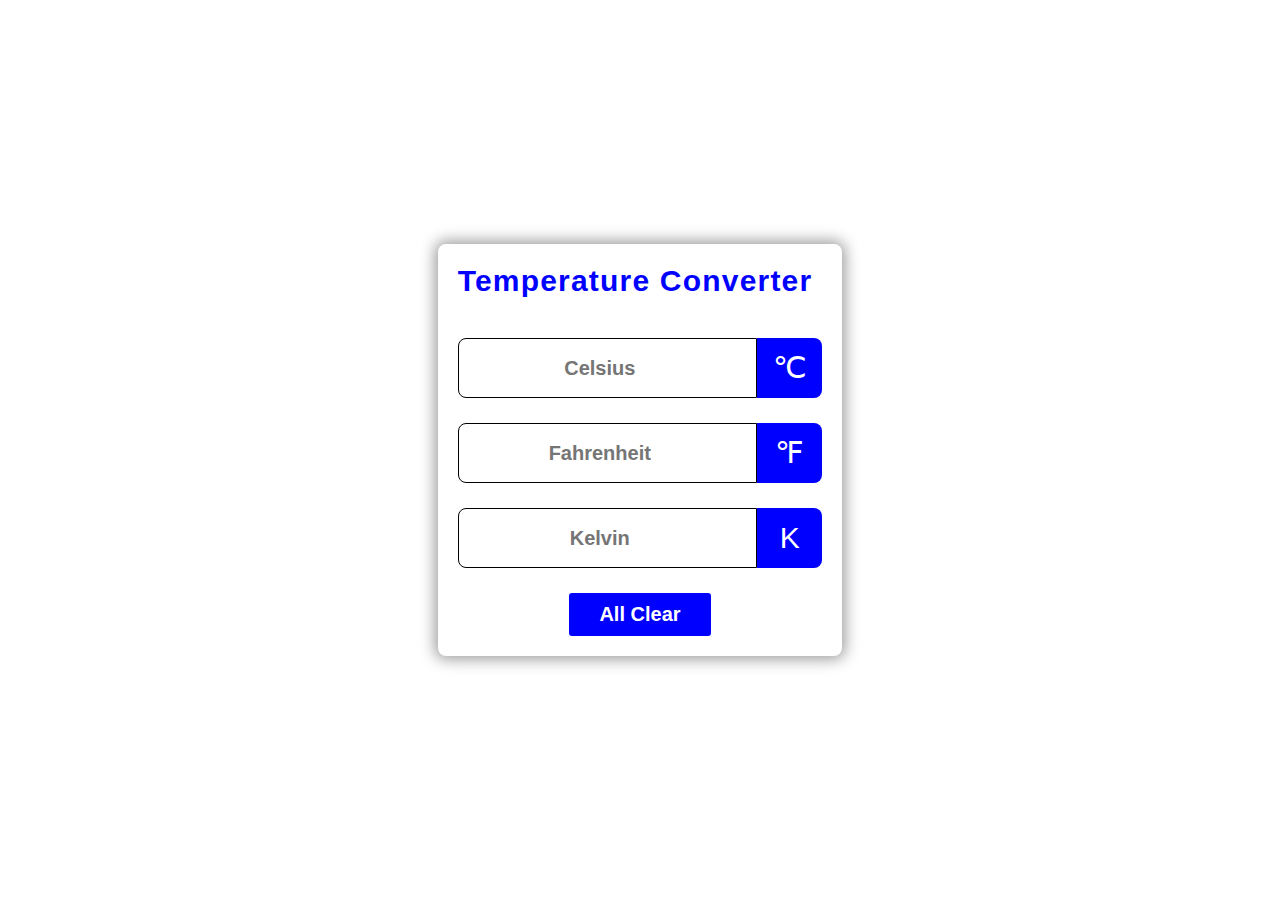
<file: Temperature_Converter/index.html>
<!DOCTYPE html>
<html lang="en">
  <head>
    <meta charset="UTF-8" />
    <meta name="viewport" content="width=device-width, initial-scale=1.0" />
    <title>Temperature Converter</title>
    <link rel="stylesheet" href="style.css" />
    <link
      rel="stylesheet"
      href="https://cdnjs.cloudflare.com/ajax/libs/font-awesome/6.2.0/css/all.min.css"
      integrity="sha512-xh6O/CkQoPOWDdYTDqeRdPCVd1SpvCA9XXcUnZS2FmJNp1coAFzvtCN9BmamE+4aHK8yyUHUSCcJHgXloTyT2A=="
      crossorigin="anonymous"
      referrerpolicy="no-referrer"
    />
  </head>
  <body>
    
<div class="container">

  <div class="title">
      <h1>Temperature Converter</h1>
      <span class="Temperature-icon"><i class="fa-solid fa-temperature-three-quarters fa-beat"></i></span>
  </div>

  <div id="celsius">
      <input type="number" name="" placeholder="Celsius">
      <span class="icon">&#8451</span>
  </div>
  <div id="fahrenheit">
      <input type="number" name="" placeholder="Fahrenheit">
      <span class="icon">&#8457</span>
  </div>
  <div id="kelvin">
      <input type="number" name="" placeholder="Kelvin">
      <span class="icon">&#8490</span>
  </div>

  <div class="button">
      <button>All Clear</button>
  </div>

</div>
    <script src="app.js"></script>
  </body>
</html>
</file>
<file: Temperature_Converter/style.css>
* {
  margin: 0;
  padding: 0;
  box-sizing: border-box;
}

body {
  display: flex;
  justify-content: center;
  align-items: center;
  min-height: 100vh;
}

.container {
  max-width: 450px;
  /* background: #003333; */
  border-radius: 8px;
  box-shadow: 0px 0px 15px 3px rgba(0, 0, 0, 0.4);
  font-family: sans-serif;
  padding: 20px;
}
.title {
  display: flex;
  justify-content: center;
  align-items: center;
  flex-wrap: wrap-reverse;
  gap: 10px;
}
.Temperature-icon {
  font-size: 45px;
  color: blue;
}
h1 {
  color: blue;
  letter-spacing: 1.2px;
  font-size: 30px;
  padding-bottom: 15px;
}

#celsius,
#fahrenheit,
#kelvin {
  display: flex;
  justify-content: center;
  align-items: center;
  margin-top: 25px;
}

input {
  flex: 5;
  height: 60px;
  font-size: 20px;
  font-weight: 600;
  text-align: center;
  border: 1px solid black;
  outline: none;
  border-radius: 8px 0 0 8px;
  padding: 0 10px;
}

.icon {
  flex: 1;
  height: 60px;
  line-height: 60px;
  padding: 0 5px;
  text-align: center;
  font-size: 30px;
  background: blue;
  color: white;
  border-radius: 0 8px 8px 0;
}

.button {
  margin-top: 25px;
  text-align: center;
}

.button button {
  border: none;
  outline: none;
  padding: 10px 30px;
  font-size: 20px;
  font-weight: 600;
  border-radius: 3px;
  cursor: pointer;
  transition: 0.3s;
  background: blue;
  color: white;
}

.button button:hover {
  background: green;
  color: white;
}
</file>
